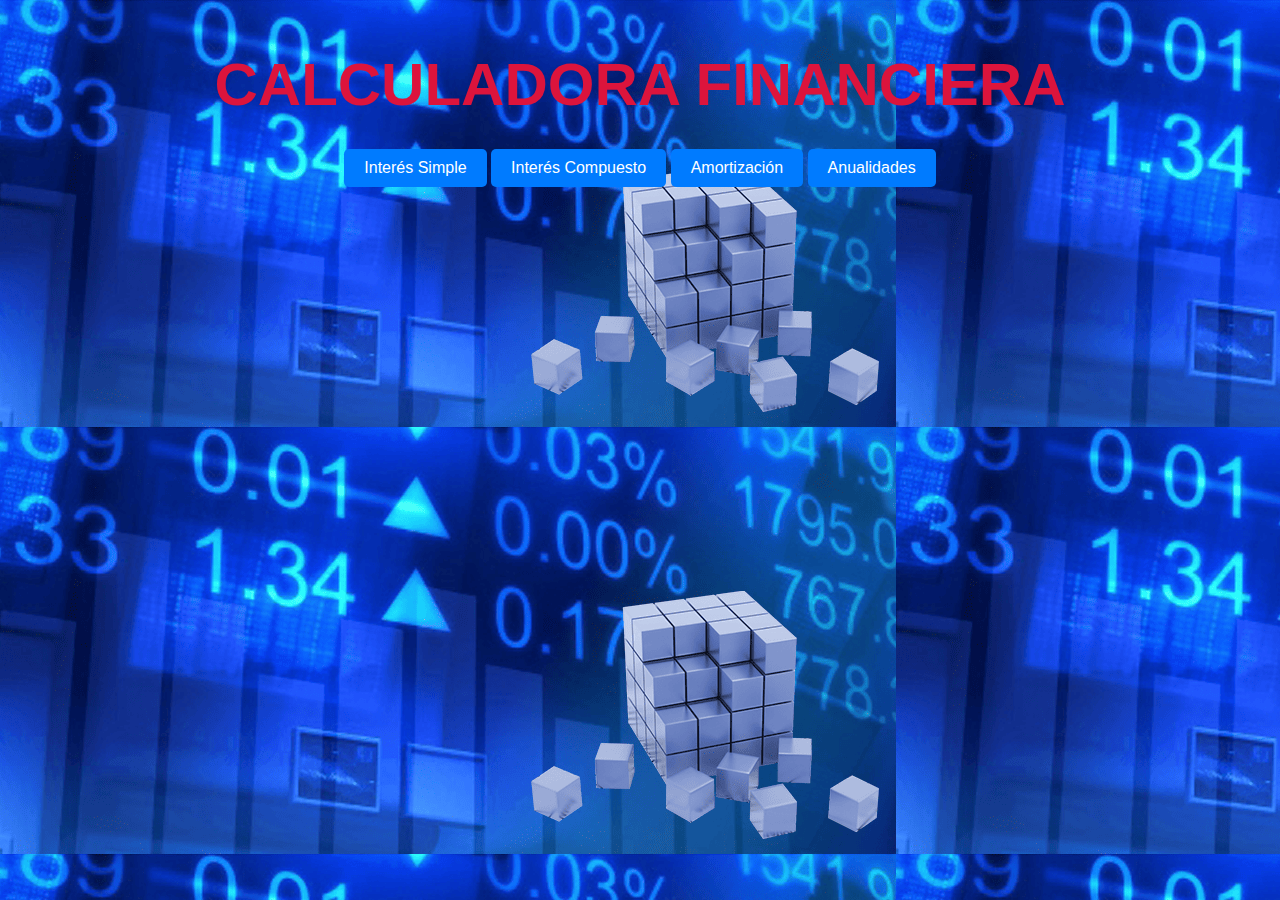
<file: index.html>
<!DOCTYPE html>
<html lang="es">
<head>
  <meta charset="UTF-8">
  <meta name="viewport" content="width=device-width, initial-scale=1.0">
  <title>📊Calculadora Financiera</title>
  <style>
    /* Estilos CSS para la página principal */
    body {
      font-family: Verdana, sans-serif;
      text-align: center;
      margin:50px;
      text-shadow: #333;

      background-image: url("img/Soluciones-Financiamiento.png");

      background-color: #f7f7f7;
      
    }

    h1 {
      color: #333;
      font-size: 60px;
      margin-bottom: 30px;
      color: crimson;
      text-shadow: h-shadow v-shadow blur-radius color;
    }

    h2 {
      color: #333;
      font-size: 24px;
      margin-bottom: 20px;
    }

    p {
      font-size: 12px;
      line-height: 1.5;
      margin-bottom: 30px;
    }

    ul {
      list-style-type: none;
      padding: 0;
      margin-bottom: 50px;
    }

    li {
      margin-bottom: 20px;
      font-size: 25px,
      border-width 20px,

    }

    a {
      display: inline-block;
      padding: 10px 20px;
      background-color: #007bff;
      color: #fff;
      text-decoration: none;
      border-radius: 5px;
      transition: background-color 0.3s ease;
    }

    a:hover {
      background-color: #0056b3;
    }
  </style>
</head>
<body>
  <h1>CALCULADORA FINANCIERA</h1>
 
    <a href="interes-simple.html">Interés Simple</a>
    <a href="interes-compuesto.html">Interés Compuesto</a>
    <a href="amortizacion.html">Amortización</a>
    <a href="anualidades.html">Anualidades</a>
  </ul>
</body>
</html>
</file>
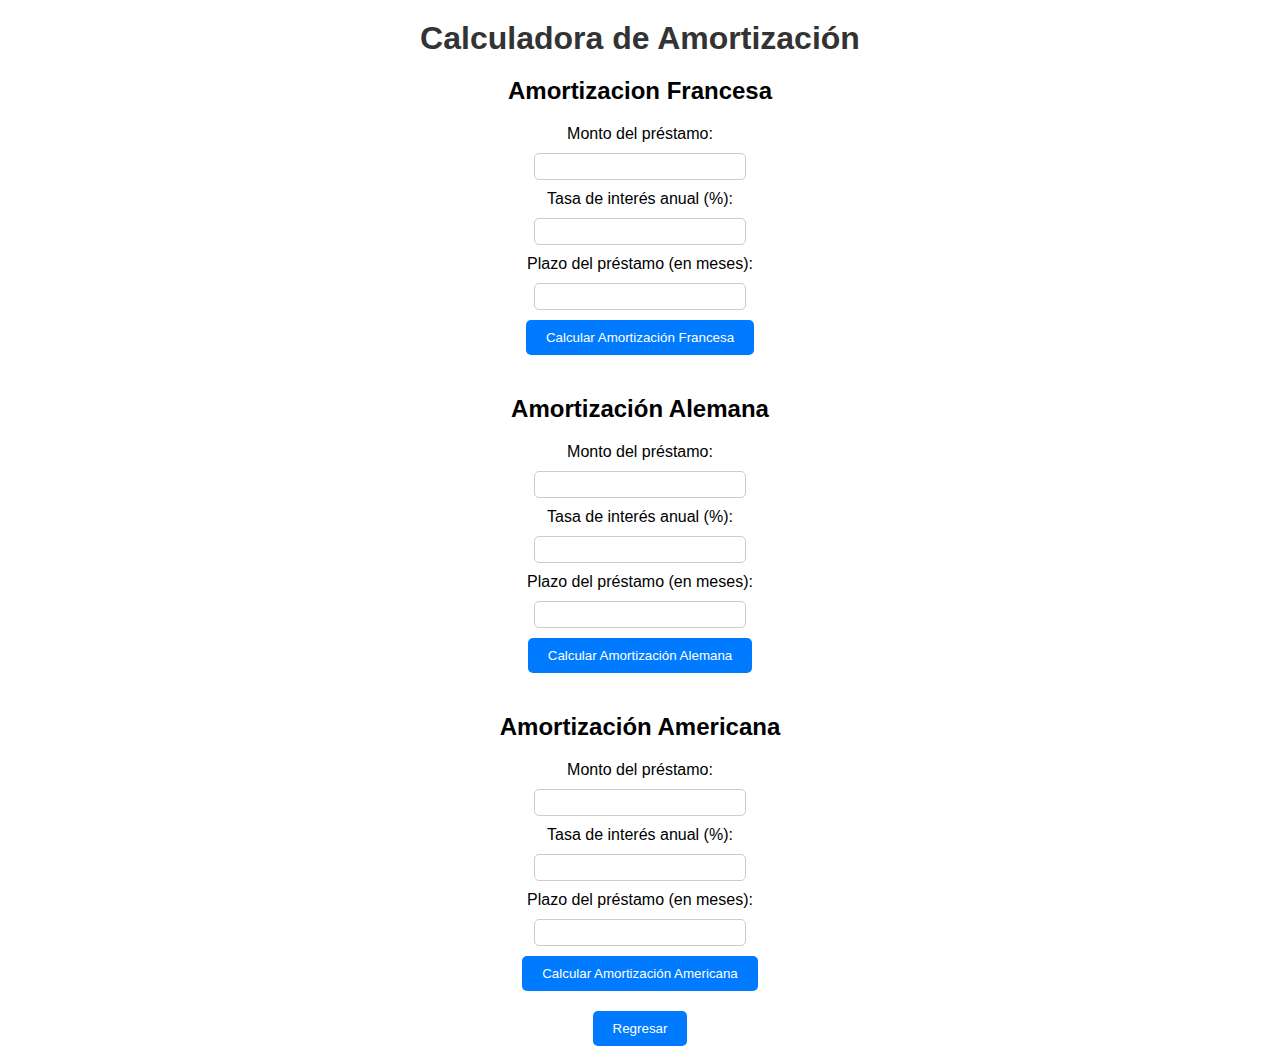
<file: amortizacion.html>
<!DOCTYPE html>
<html>
<head>
	<title>Calculadora de Amortización Francesa</title>
	<style>
		/* Estilos para la calculadora */
		body {
			font-family: Arial, sans-serif;
			text-align: center;
			margin: 0;
		}

		h1 {
			color: #333;
			margin: 20px;
		}

		form {
			display: flex;
			flex-direction: column;
			align-items: center;
			margin: 20px;
		}

		label {
			margin-bottom: 10px;
		}

		input[type="number"] {
			padding: 5px;
			margin-bottom: 10px;
			border: 1px solid #ccc;
			border-radius: 5px;
			width: 200px;
			text-align: center;
		}

		button {
      padding: 10px 20px;
      background-color: #007bff;
      color: #fff;
      border: none;
      border-radius: 5px;
      cursor: pointer;
    }

		button[type="submit"]:hover {
			background-color: #0056b3;
		}

		table {
			border-collapse: collapse;
			margin-top: 20px;
		}

		th, td {
			padding: 10px;
			border: 1px solid #ccc;
		}

		th {
			background-color: #f7f7f7;
			font-weight: normal;
		}
	</style>
</head>
<body>
    <div class="container" >
	<h1>Calculadora de Amortización</h1>
    <h2>Amortizacion Francesa</h2>
	<div id="amortizacion-francesa">
		<form onsubmit="calcularAmortizacionFrancesa(); return false;">
			<label for="monto">Monto del préstamo:</label>
			<input type="number" id="monto" required>
			<label for="tasa">Tasa de interés anual (%):</label>
			<input type="number" id="tasa" required>
			<label for="plazo">Plazo del préstamo (en meses):</label>
			<input type="number" id="plazo" required>
			<button type="submit">Calcular Amortización Francesa</button>
		</form>
		<table id="tabla-amortizacion-francesa"></table>
	</div>

	<div id="amortizacion-alemana">
		<h2>Amortización Alemana</h2>
		<form onsubmit="calcularAmortizacionAlemana(); return false;">
			<label for="monto-alemana">Monto del préstamo:</label>
			<input type="number" id="monto-alemana" required>
			<label for="tasa-alemana">Tasa de interés anual (%):</label>
			<input type="number" id="tasa-alemana" required>
			<label for="plazo-alemana">Plazo del préstamo (en meses):</label>
			<input type="number" id="plazo-alemana" required>
			<button type="submit">Calcular Amortización Alemana</button>
		</form>
		<table id="tabla-amortizacion-alemana"></table>
	</div>

	<div id="amortizacion-americana">
		<h2>Amortización Americana</h2>
		<form onsubmit="calcularAmortizacionAmericana(); return false;">
		  <label for="monto-americana">Monto del préstamo:</label>
		  <input type="number" id="monto-americana" required>
		  <label for="tasa-americana">Tasa de interés anual (%):</label>
		  <input type="number" id="tasa-americana" required>
		  <label for="plazo-americana">Plazo del préstamo (en meses):</label>
		  <input type="number" id="plazo-americana" required>
		  <button type="submit">Calcular Amortización Americana</button>
		</form>
		<table id="tabla-amortizacion-americana"></table>
	  </div>
	  

<button onclick="window.history.back()">Regresar</button>
     <script src="script2.js"></script>
	
</body>
</html>
</file>
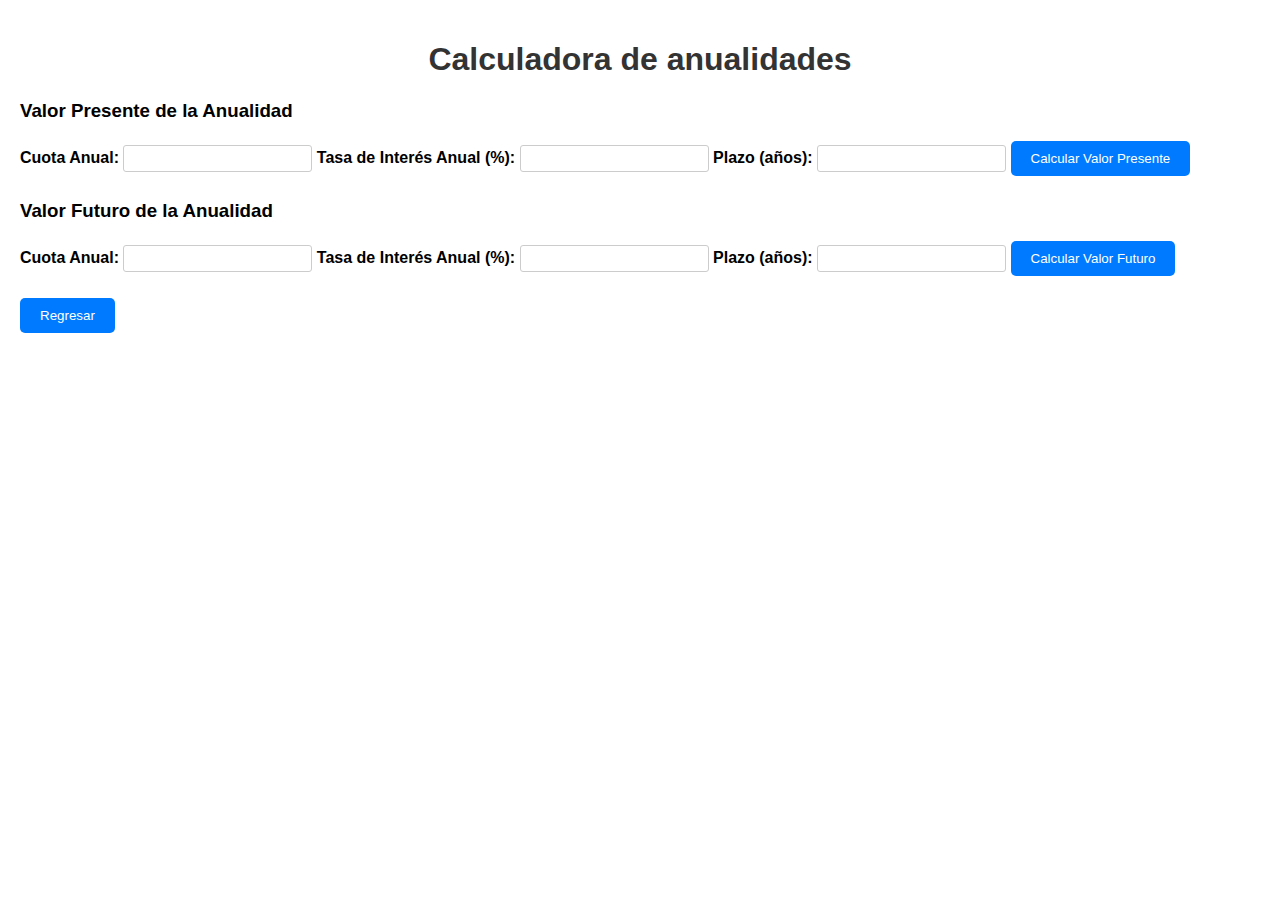
<file: anualidades.html>
<!DOCTYPE html>
<html lang="es">
  <head>
    <meta charset="UTF-8">
    <meta name="viewport" content="width=device-width, initial-scale=1.0">
    <title>Calculadora de Interés Simple</title>
    <link rel="stylesheet" href="style.css">
  </head>
  

<head>
  <meta charset="UTF-8">
  <meta name="viewport" content="width=device-width, initial-scale=1.0">
  <title>Calculadora de Interés Simple y Descuentos</title>
  <style>
    /* Estilos CSS */
    body {
      font-family: Arial, sans-serif;
      margin: 0;
      padding: 20px;
    }

    h1 {
      text-align: center;
    }

    .calculator {
      margin-bottom: 20px;
      padding: 20px;
      border: 1px solid #ccc;
    }

    .calculator h2 {
      margin-top: 0;
    }

    .calculator p {
      font-style: italic;
    }

    .calculator label {
      display: block;
      margin-bottom: 5px;
    }

    .calculator input,
    .calculator button {
      margin-bottom: 10px;
    }

    .calculator button {
      padding: 10px 20px;
      background-color: #007bff;
      color: #fff;
      border: none;
      border-radius: 5px;
      cursor: pointer;
    }

    button {
      padding: 10px 20px;
      background-color: #007bff;
      color: #fff;
      border: none;
      border-radius: 5px;
      cursor: pointer;
    }

    .calculator button:hover {
      background-color: #45a049;
    }

    .calculator p.result {
      font-weight: bold;
    }
  </style>
</head>

<body>
  <h1>Calculadora de anualidades</h1>

  <h3>Valor Presente de la Anualidad</h3>
  <label for="cuota-presente">Cuota Anual:</label>
  <input type="number" id="cuota-presente" step="any" required>
  <label for="tasa-presente">Tasa de Interés Anual (%):</label>
  <input type="number" id="tasa-presente" step="any" required>
  <label for="plazo-presente">Plazo (años):</label>
  <input type="number" id="plazo-presente" required>
  <button onclick="calcularValorPresente()">Calcular Valor Presente</button>
  <p id="resultado-presente"></p>

  <h3>Valor Futuro de la Anualidad</h3>
  <label for="cuota-futuro">Cuota Anual:</label>
  <input type="number" id="cuota-futuro" step="any" required>
  <label for="tasa-futuro">Tasa de Interés Anual (%):</label>
  <input type="number" id="tasa-futuro" step="any" required>
  <label for="plazo-futuro">Plazo (años):</label>
  <input type="number" id="plazo-futuro" required>
  <button onclick="calcularValorFuturo()">Calcular Valor Futuro</button>
  <p id="resultado-futuro"></p>

 
      <button onclick="window.history.back()">Regresar</button>
     <script src="script3.js"></script>
    </body>
    </html>
</file>
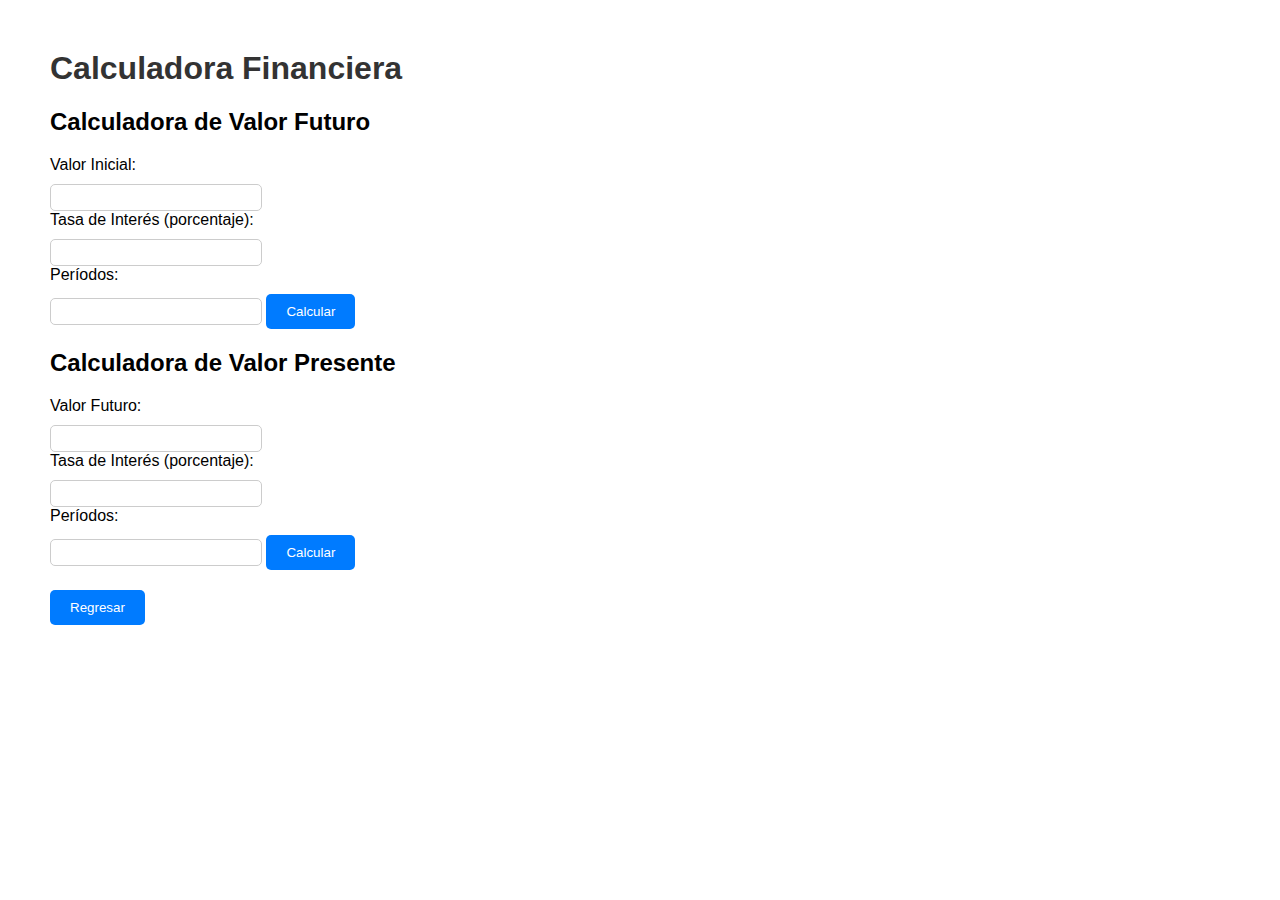
<file: interes-compuesto.html>
<!DOCTYPE html>
<html lang="es">
<head>
  <meta charset="UTF-8">
  <meta name="viewport" content="width=device-width, initial-scale=1.0">
  <title>Calculadora Financiera</title>
  <style>
    /* Estilos CSS */
    body {
      font-family: Arial, sans-serif;
      text-align: left;
      margin: 50px;
    }

    h1 {
      color: #333;
    }

    label {
      display: block;
      margin-bottom: 10px;
    }

    input {
      width: 200px;
      padding: 5px;
      border-radius: 5px;
      border: 1px solid #ccc;
    }

    button {
      padding: 10px 20px;
      background-color: #007bff;
      color: #fff;
      border: none;
      border-radius: 5px;
      cursor: pointer;
    }

    #result-futuro,
    #result-presente {
      margin-top: 20px;
      font-weight: bold;
    }
  </style>
</head>
<body>
  <h1>Calculadora Financiera</h1>

  <div id="calculator-futuro">
    <h2>Calculadora de Valor Futuro</h2>
    <label for="principal-futuro">Valor Inicial:</label>
    <input type="number" id="principal-futuro" min="0">

    <label for="rate-futuro">Tasa de Interés (porcentaje):</label>
    <input type="number" id="rate-futuro" min="0">

    <label for="periods-futuro">Períodos:</label>
    <input type="number" id="periods-futuro" min="0">

    <button onclick="calculateFutureValue()">Calcular</button>

    <div id="result-futuro"></div>
  </div>

  <div id="calculator-presente">
    <h2>Calculadora de Valor Presente</h2>
    <label for="futureValue-presente">Valor Futuro:</label>
    <input type="number" id="futureValue-presente" min="0">

    <label for="rate-presente">Tasa de Interés (porcentaje):</label>
    <input type="number" id="rate-presente" min="0">

    <label for="periods-presente">Períodos:</label>
    <input type="number" id="periods-presente" min="0">

    <button onclick="calculatePresentValue()">Calcular</button>

    <div id="result-presente"></div>
  </div>

  <button onclick="window.history.back()">Regresar</button>
     <script src="script1.js"></script>
</body>
</html>
</file>
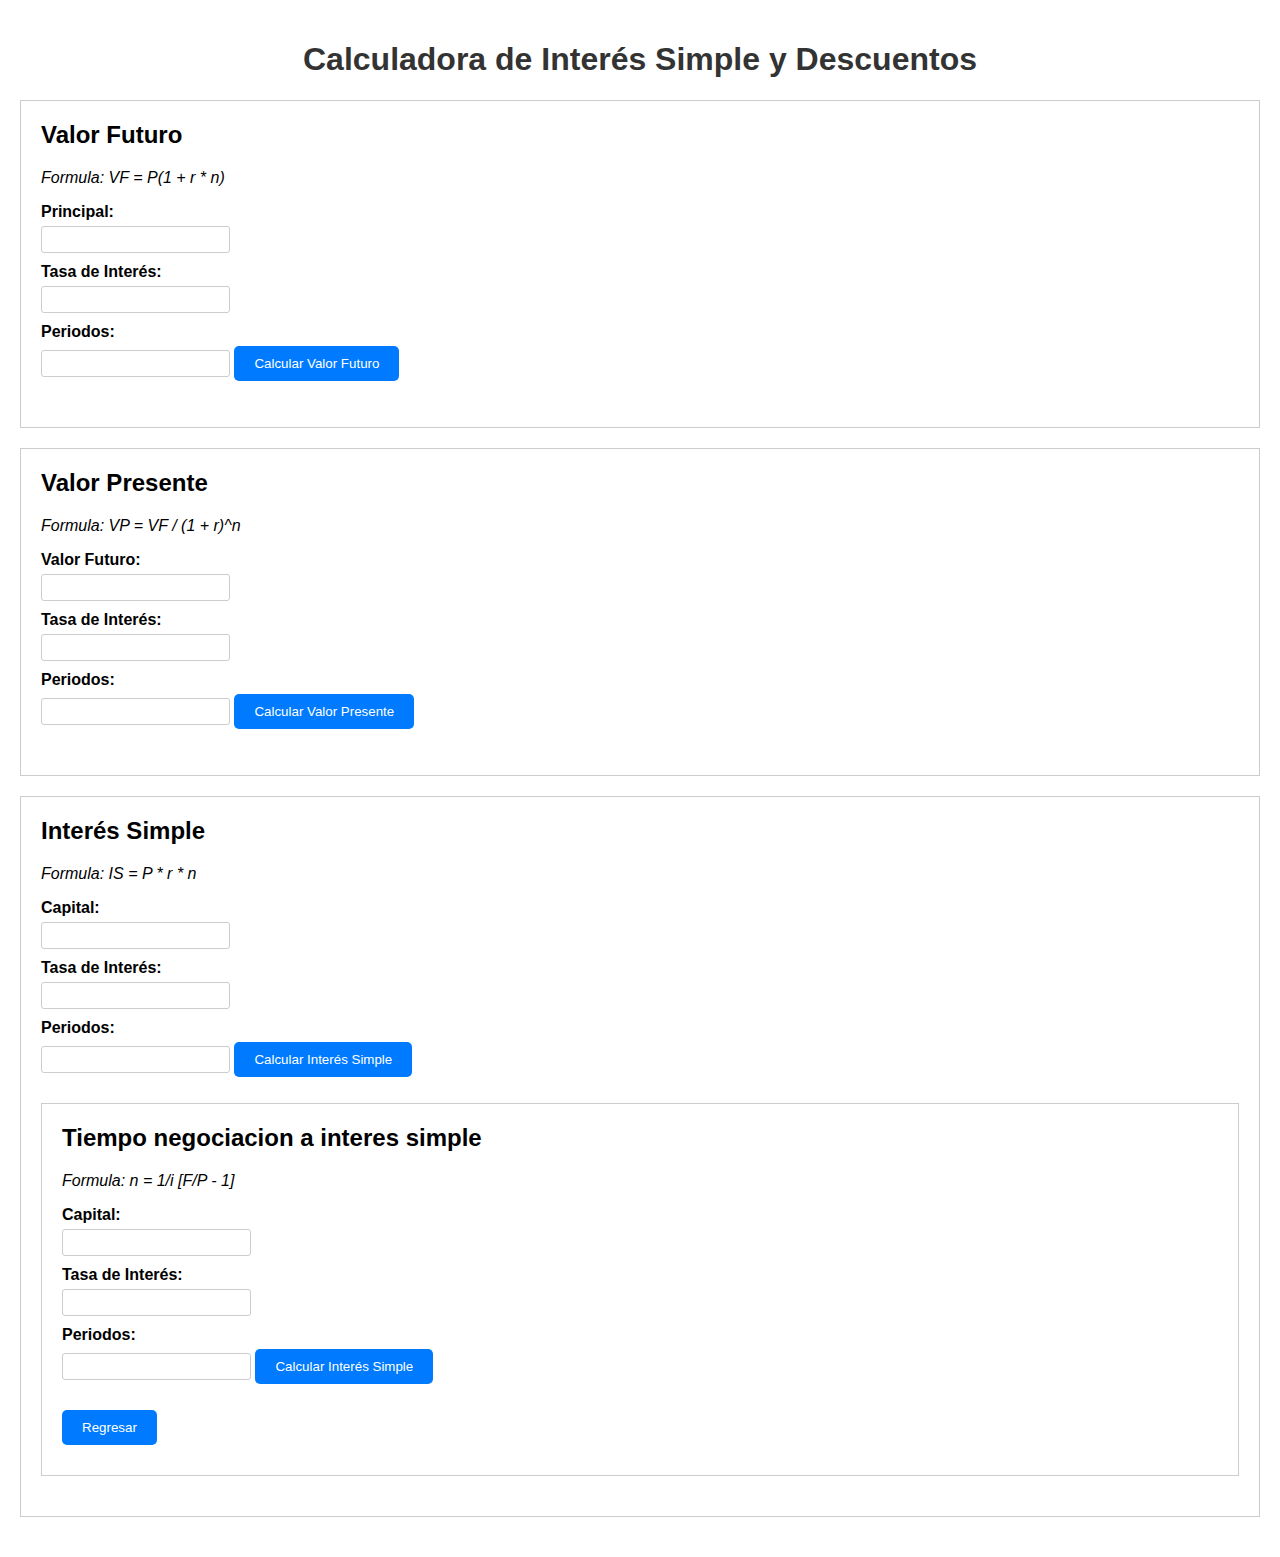
<file: interes-simple.html>
<!DOCTYPE html>
<html lang="es">
  <head>
    <meta charset="UTF-8">
    <meta name="viewport" content="width=device-width, initial-scale=1.0">
    <title>Calculadora de Interés Simple</title>
    <link rel="stylesheet" href="style.css">
  </head>
  

<head>
  <meta charset="UTF-8">
  <meta name="viewport" content="width=device-width, initial-scale=1.0">
  <title>Calculadora de Interés Simple y Descuentos</title>
  <style>
    /* Estilos CSS */
    body {
      font-family: Arial, sans-serif;
      margin: 0;
      padding: 20px;
    }

    h1 {
      text-align: center;
    }

    .calculator {
      margin-bottom: 20px;
      padding: 20px;
      border: 1px solid #ccc;
    }

    .calculator h2 {
      margin-top: 0;
    }

    .calculator p {
      font-style: italic;
    }

    .calculator label {
      display: block;
      margin-bottom: 5px;
    }

    .calculator input,
    .calculator button {
      margin-bottom: 10px;
    }

    .calculator button {
      padding: 10px 20px;
      background-color: #007bff;
      color: #fff;
      border: none;
      border-radius: 5px;
      cursor: pointer;
    }

    button {
      padding: 10px 20px;
      background-color: #007bff;
      color: #fff;
      border: none;
      border-radius: 5px;
      cursor: pointer;
    }

    .calculator button:hover {
      background-color: #45a049;
    }

    .calculator p.result {
      font-weight: bold;
    }
  </style>
</head>

<body>
  <h1>Calculadora de Interés Simple y Descuentos</h1>

  <!-- Calculadora de Valor Futuro -->
  <div class="calculator">
    <h2>Valor Futuro</h2>
    <p>Formula: VF = P(1 + r * n)</p>
    <label for="principal">Principal:</label>
    <input type="number" id="principal" step="any">
    <label for="interestRate">Tasa de Interés:</label>
    <input type="number" id="interestRate" step="any">
    <label for="periods">Periodos:</label>
    <input type="number" id="periods" step="any">
    <button id="btnValorFuturo">Calcular Valor Futuro</button>
    <p id="valorFuturoResult"></p>
  </div>

  <!-- Calculadora de Valor Presente -->
  
  <div class="calculator">
    <h2>Valor Presente</h2>
    <p>Formula: VP = VF / (1 + r)^n</p>
    <label for="futureValue">Valor Futuro:</label>
    <input type="number" id="futureValue" step="any">
    <label for="interestRatePV">Tasa de Interés:</label>
    <input type="number" id="interestRatePV" step="any">
    <label for="periodsPV">Periodos:</label>
    <input type="number" id="periodsPV" step="any">
    <button id="btnValorPresente">Calcular Valor Presente</button>
    <p id="valorPresenteResult"></p>
  </div>

  <!-- Calculadora de Interés Simple -->
  <div class="calculator">
    <h2>Interés Simple</h2>
    <p>Formula: IS = P * r * n</p>
    <label for="capital">Capital:</label>
    <input type="number" id="capital" step="any">
    <label for="interestRateIS">Tasa de Interés:</label>
    <input type="number" id="interestRateIS" step="any">
    <label for="periodsIS">Periodos:</label>
    <input type="number" id="periodsIS" step="any">
    <button id="btnInteresSimple">Calcular Interés Simple</button>
    <p id="interesSimpleResult"></p>

    <!--calcular el tiempo-->
    <div class="calculator">
      <h2>Tiempo negociacion a interes simple</h2>
      <p>Formula: n = 1/i [F/P - 1] </p>
      <label for="capital">Capital:</label>
      <input type="number" id="capital" step="any">
      <label for="interestRateIS">Tasa de Interés:</label>
      <input type="number" id="interestRateIS" step="any">
      <label for="periodsIS">Periodos:</label>
      <input type="number" id="periodsIS" step="any">
      <button id="btnInteresSimple">Calcular Interés Simple</button>
      <p id="interesSimpleResult"></p>
    
     
      
      <button onclick="window.history.back()">Regresar</button>
     <script src="script.js"></script>
    </body>
    </html>
</file>
<file: style.css>
/* Estilos CSS para las calculadoras */
body {
    font-family: Arial, sans-serif;
    text-align: left;
    margin: 50px;
  }
  
  h1 {
    color: #333;
  }
  
  form {
    display: inline-block;
    margin-top: 30px;
  }
  
  label {
    display: inline-block;
    text-align: left;
    margin-bottom: 10px;
    font-weight: bold;
  }
  
  input[type="number"] {
    padding: 5px;
    border: 1px solid #ccc;
    border-radius: 3px;
    margin-bottom: 10px;
  }
  
  input[type="submit"] {
    display: block;
    margin-top: 10px;
    padding: 10px 20px;
    background-color: #007bff;
    color: #fff;
    text-decoration: none;
    border-radius: 5px;
    cursor: pointer;
  }
  
  .result {
    margin-top: 20px;
    font-size: 20px;
    font-weight: bold;
  }
</file>
